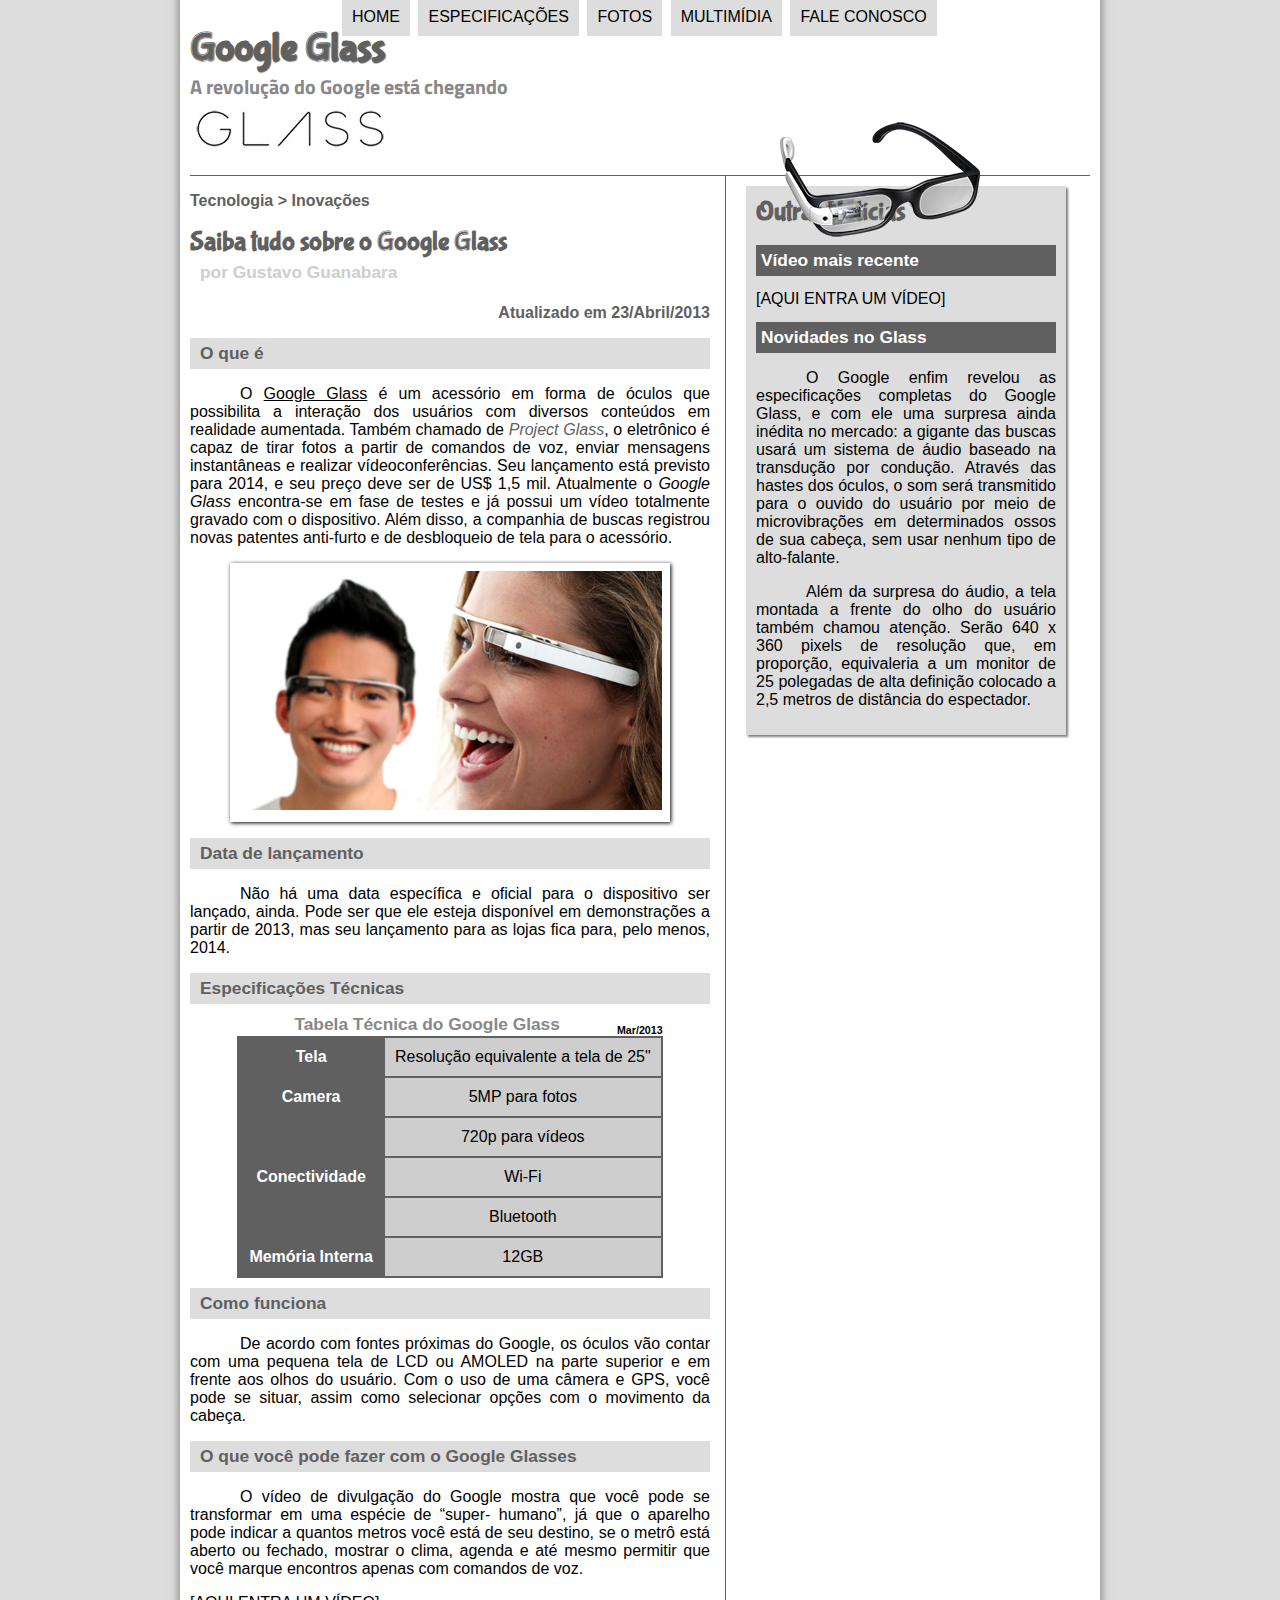
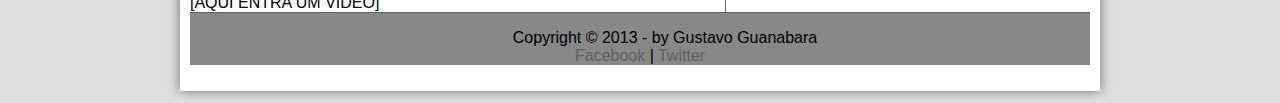
<file: index.html>
<!DOCTYPE html>
<html lang="pt-br">

<head>
    <meta charset="UTF-8">
    <title>Tudo sobre google Glass</title>
    <link rel="stylesheet" type="text/css" href="_css/estilo.css">
</head>

<body>
    <div id="interface">
        <!-- Essa "div" foi criada justamente para delimitar todos os outros elementos, exceto o "menu" que está em uma posição absoluta -->

        <header id="cabecalho">
            <!-- Definindo o Cabeçalho -->
            <hgroup>
                <!-- Grupo de títulos -->
                <h1>Google Glass</h1>
                <h2>A revolução do Google está chegando</h2>
            </hgroup>

            <figure>
                <!-- Essa tag é nova no HTML5, e seu resultado é semântico sendo possível adicionar legenda a imagem -->
                <img id="icone" src="_imagens/glass-oculos-preto-peq.png">
            </figure>

            <nav id="menu">
                <!-- Recurso novo do html5, Menu de Navegação -->
                <h1>Menu Principal</h1>
                <ul type="square">
                    <li><a href="index.html">Home</a></li>
                    <li><a href="specs.html">Especificações</a></li>
                    <li><a href="fotos.html">Fotos</a></li>
                    <li><a href="multimidia.html">Multimídia</a></li>
                    <li><a href="fale-conosco.html">Fale conosco</a></li>
                </ul>
            </nav>
        </header>

        <section id="corpo">

            <article id="noticia-principal">
                <header id="cabecalho-artigo">
                    <hgroup>
                        <h3>Tecnologia > Inovações</h3>
                        <h1>Saiba tudo sobre o Google Glass</h1>
                        <h2>por Gustavo Guanabara</h2>
                        <h3 class="direita">Atualizado em 23/Abril/2013</h3>
                    </hgroup>
                </header>

                <h2>O que é</h2>
                <p>O <span style="text-decoration: underline;">Google Glass</span> é um acessório em forma de óculos que possibilita
                    a interação dos usuários com diversos conteúdos em realidade aumentada. Também chamado de <a href="https://www.cursoemvideo.com/course-status/"
                        target="_blank"><i>Project Glass</i></a>, o eletrônico é capaz de tirar fotos a partir de comandos de
                    voz, enviar mensagens instantâneas e realizar vídeo&shy;conferên&shy;cias. Seu lançamento está previsto
                    para 2014, e seu preço deve ser de US$ 1,5 mil. Atualmente o <em>Google Glass</em> encontra-se em fase
                    de testes e já possui um vídeo totalmente gravado com o dispositivo. Além disso, a companhia de buscas
                    registrou novas patentes anti-furto e de desbloqueio de tela para o acessório.</p>
                <!-- <em> <i>, ambos formatam o texto em itálico, porem <em> tem um valor semântico dentro do HTML, de ênfase-->

                <figure class="foto-legenda">
                    <!-- Tag nova do html5 destinada para imagens-->
                    <img src="_imagens/glass-quadro-homem-mulher.jpg" />
                    <figcaption>
                        <!-- Legenda da imagem -->
                        <h3>Google Glass</h3>
                        <!-- Além disso é possível inserir títulos, o que reforçará a facilidade pelo qual será encontrado o site -->
                        <p>Uma nova maneira de ver o mundo.</p>
                    </figcaption>
                </figure>

                <h2>Data de lançamento</h2>
                <p>Não há uma data específica e oficial para o dispositivo ser lançado, ainda. Pode ser que ele esteja disponível
                    em demonstrações a partir de 2013, mas seu lançamento para as lojas fica para, pelo menos, 2014.</p>

                <h2>Especificações Técnicas</h2>

                <!-- Tabelas/Definindo uma Class para cada elemento, sendo divididas por coluna da direita (cd) e coluna da esquerda (ce). Para assim aplicarmos o estilo no css -->

                <table id="tabelaspec">
                    <caption>Tabela Técnica do Google Glass <span>Mar/2013</span></caption>
                    <tr>
                        <td class="ce">Tela</td>
                        <td class="cd">Resolução equivalente a tela de 25"</td>
                    </tr>
                    <tr>
                        <td rowspan="2" class="ce">Camera</td>
                        <td class="cd">5MP para fotos</td>
                    </tr>
                    <tr>
                        <td class="cd">720p para vídeos</td>
                    </tr>
                    <tr>
                        <td rowspan="2" class="ce">Conectividade</td>
                        <td class="cd">Wi-Fi</td>
                    </tr>
                    <tr>
                        <td class="cd">Bluetooth</td>
                    </tr>
                    <tr>
                        <td class="ce">Memória Interna</td>
                        <td class="cd">12GB</td>
                    </tr>
                </table>

                <h2>Como funciona</h2>
                <p>De acordo com fontes próximas do Google, os óculos vão contar com uma pequena tela de LCD ou AMOLED na parte
                    superior e em frente aos olhos do usuário. Com o uso de uma câmera e GPS, você pode se situar, assim
                    como selecionar opções com o movimento da cabeça.</p>

                <h2>O que você pode fazer com o Google Glasses</h2>
                <p>O vídeo de divulgação do Google mostra que você pode se transformar em uma espécie de “super-
                    <wbr/>humano”, já que o aparelho pode indicar a quantos metros você está de seu destino, se o metrô está aberto
                    ou fechado, mostrar o clima, agenda e até mesmo permitir que você marque encontros apenas com comandos
                    de voz.
                </p>

                [AQUI ENTRA UM VÍDEO]
            </article>
        </section>

        <aside id="lateral">
            <h1>Outras Notícias</h1>
            <h2>Vídeo mais recente</h2>

            [AQUI ENTRA UM VÍDEO]

            <h2>Novidades no Glass</h2>
            <p>O Google enfim revelou as especificações completas do Google Glass, e com ele uma surpresa ainda inédita no mercado:
                a gigante das buscas usará um sistema de áudio baseado na transdução por condução. Através das hastes dos
                óculos, o som será transmitido para o ouvido do usuário por meio de microvibrações em determinados ossos
                de sua cabeça, sem usar nenhum tipo de alto-falante.</p>

            <p>Além da surpresa do áudio, a tela montada a frente do olho do usuário também chamou atenção. Serão 640 x 360
                pixels de resolução que, em proporção, equivaleria a um monitor de 25 polegadas de alta definição colocado
                a 2,5 metros de distância do espectador.</p>
        </aside>

        <footer id="rodape">
            <p>Copyright &copy; 2013 - by Gustavo Guanabara <br/>
                <a href="http://www.facebom.com/cursosemvideo" target="_blank">Facebook</a> |
                <a href="http://www.twitter.com/cursosemvideo" target="_blank">Twitter</a></p>
        </footer>
    </div>
</body>

</html>
</file>
<file: _css/estilo.css>
@charset "UTF-8";
@import url('https://fonts.googleapis.com/css?family=Titillium+Web'); /* Fonte referenciada de um site público (Google Fonts) */
@font-face { /* Importando uma fonte baixada de algum site. */
    font-family: 'FonteLogo'; /* Definindo um nome qualquer para fonte */
    src: url("../_fonts/bubblegum-sans-regular.otf");
}

body {
    background-color: #dddddd;
    color: rgba(0, 0, 0, 1);
    font-family: Arial, sans-serif;
}

div#interface {
    width: 900px;
    background-color: #ffffff;
    margin: -20px auto 0px auto; /* Esses parâmetros, são respectivamente: topo(top), direita(rigth), abaixo(bottom) e esquerda(left) */
    box-shadow: 0px 0px 10px rgba(0, 0, 0, 0.5); /* Aplicando sobremeanto na página */
    padding: 10px; /* Para não ficar redudante ao utilizar o mesmo valor para o 4 sentidos, basta declarar apenas uma vez*/

}

p {
    text-align: justify;
    text-indent: 50px;
}

a {
    color: #606060;
    text-decoration: none;
}

a:hover {
    text-decoration: underline;
}

header#cabecalho img#icone {
    position: absolute;
    left: 780px;
    top: 70;
}

header#cabecalho {
    border-bottom: 1px #606060 solid; /* espessura da borda, cor e tipo */
    height: 150px;
    background: url("../_imagens/glass-logo-peq.jpg") no-repeat 0px 80px;
}

header#cabecalho h1 {
    font-family: 'FonteLogo', sans-serif;
    font-size: 30pt;
    color: #606060;
    text-shadow: 1px 1px 1px rgba(0, 0, 0, 0.6);
    margin-bottom: 0px;
}

header#cabecalho h2 {
    font-family: 'Titillium Web', sans-serif;
    font-size: 15pt;
    color: #888888;
    margin-top: 0px;
}

/* Formatação de imagem com Legenda */

figure.foto-legenda {
    position: relative;
    border: 8px solid white;
    box-shadow: 1px 1px 4px black; /* Efeito de sombra */
}

figure.foto-legenda img {
    width: 100%;
    height: 100%;
}

figure.foto-legenda figcaption {
    opacity: 0;
    position: absolute;
    bottom: 0px;
    background-color: rgba(0, 0, 0,.4);
    color: white;
    width: 100%;
    height: 100%;
    padding: 10px;
    box-sizing: border-box;
    transition: opacity 1s;
}

figure.foto-legenda:hover figcaption {
    opacity: 1;
}

/* Formatação do Menu */

nav#menu {
    display: block; /* Fazer com que o nav flutue pela tela */ 
}

nav#menu ul {
    list-style: none; /* Retirando o tipos do Ul */
    text-transform: uppercase; /* Transformando em letras maiusculas */
    position: absolute;
    top: -20px;
    left: 300px;
}

nav#menu li {
    display: inline-block; /* Irá fazer com o elemento seja exibido em um mesmo bloco de linha */
    background-color: #dddddd;
    padding: 10px;
    margin: 2px;
    transition: background-color 1s;
}

nav#menu li:hover {
    background-color: #606060;
}

nav#menu h1 {
    display: none;
}

nav#menu a {
    color: #000000;
    text-decoration: none;
}

nav#menu a:hover {
    color: #ffffff;
}

/* Formatando a página inicial */

section#corpo {
    display: block; /* Definindo a estrutura como um bloco */
    width: 520px;
    float: left;
    margin-right: 20px;
    border-right: 1px solid #606060;
    padding-right: 15px;
}

article#noticia-principal h2 {
    font-size: 13pt;
    color: #606060;
    background-color: #dddddd;
    padding: 5px 0px 5px 10px;
    margin: 10px 0px 10px 0px;
}

header#cabecalho-artigo h1 {
    font-family: 'FonteLogo', sans-serif;
    font-size: 20pt;
    color: #606060;
    margin-bottom: 0px;
    margin-top: 0px;
}

.direita {
    text-align: right;
}

header#cabecalho-artigo h2 {
    font-size: 13pt;
    color: #cecece;  
    background-color: #ffffff;
    margin: 0px;
}

header#cabecalho-artigo h3 {
    font-size: 12pt;
    color: #606060;  
}

table#tabelaspec {
    border: 1px solid #606060;
    border-spacing: 0px; /* Espaço entre as células da tabela */
    margin-left: auto;
    margin-right: auto;
}

table#tabelaspec td {
    border: 1px solid #606060;
    padding: 10px;
    text-align: center;
    vertical-align: top;
 
}

/* Tabela a esquerda */

table#tabelaspec td.ce {
    color: #ffffff;
    background-color: #606060;  
    vertical-align: top; 
    font-weight: bold; 
}

/* Tabela a direita */

table#tabelaspec td.cd {
    background-color: #cecece;
}

table#tabelaspec caption {
    color: #888888;
    font-size: 13pt;
    font-weight: bold;
}

table#tabelaspec caption span {
    display: block;
    float: right;
    color: black;
    font-size: 8pt;
    margin-top: 10px; 
}

aside#lateral {
    display: block;
    width: 300px;
    float: left;
    background-color: #dddddd;
    padding: 10px;
    margin-top: 10px;
    box-shadow: 2px 2px 2px rgba(0, 0, 0, 0.5);
}

aside#lateral h1 {
    font-family: 'FonteLogo', sans-serif;
    font-size: 20pt;
    color: #606060;
    margin-top: 0px;
}

aside#lateral h2 {
    background-color: #606060;
    font-size: 13pt;
    color: #ffffff;
    padding: 5px;

}

footer#rodape {
    clear: both; /* Limpando as configurações dos dois lados */
    border-top: 1px solid #606060;
    background-color: #888888;
} 

footer#rodape p {
    text-align: center;
}

footer#rodape a {
    list-style: none;
    
}
</file>
